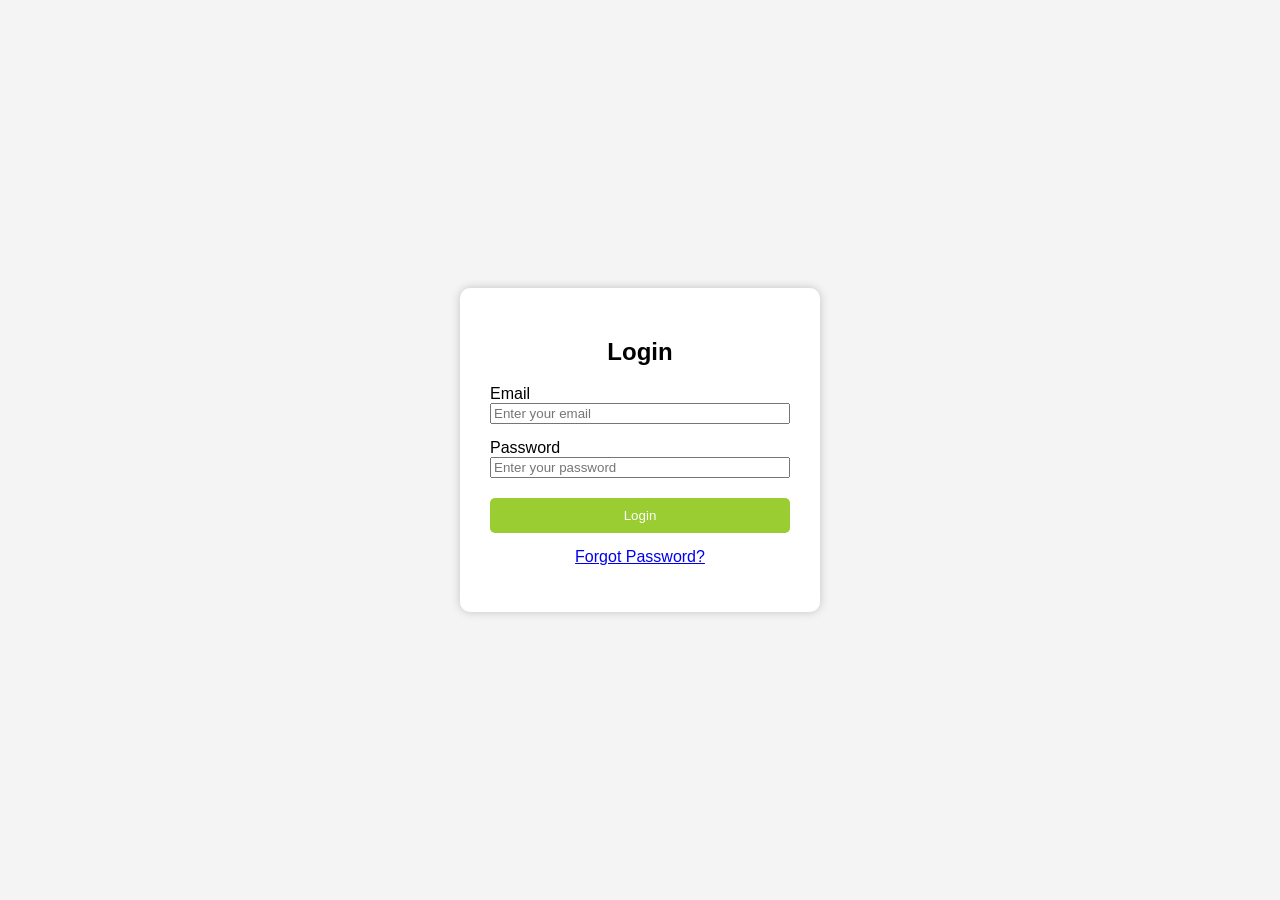
<file: index.html>
<!DOCTYPE html>
<html lang="en">
<head>
    <meta charset="UTF-8">
    <meta name="viewport" content="width=device-width, initial-scale=1.0">
    <title>Login Page</title>

    <link rel="stylesheet" href="style.css">
</head>
<body>
    <div class="login-container">
    <h2>Login</h2>

    <form>
        <label for="email">Email</label>
        <input type="email" id="email" placeholder="Enter your email">

        <label for="password">Password</label>
        <input type="password" id="password" placeholder="Enter your password">

        <button type="submit">Login</button>
          <p><a href="#">Forgot Password?</a></p>
    </form>
</div>
</body>
</html>
</file>
<file: style.css>
body {
    margin: 0;
    padding: 0;
    font-family: Arial, sans-serif;
    background-color: #f4f4f4;

    display: flex;
    justify-content: center;
    align-items: center;
    height: 100vh;
}

.login-container {
    background: white;
    padding: 30px;
    border-radius: 10px;
    width: 300px;
    box-shadow: 0 0 10px rgba(0, 0, 0, 0.2);
}

h2 {
    text-align: center;
}

label {
    display: block;
    margin-top: 15px;
}

input {
    width: 100%;
    padding: 10px
    margin-top: 5px;
    box-sizing: border-box;
}

button {
    width: 100%;
    padding: 10px;
    margin-top: 20px;
    background-color: yellowgreen;
    color: white;
    border: none;
    border-radius: 5px;
    cursor: pointer;
}

button:hover {
    background-color: green;
}

p {
    text-align: center;
    margin-top: 15px;
}
</file>
